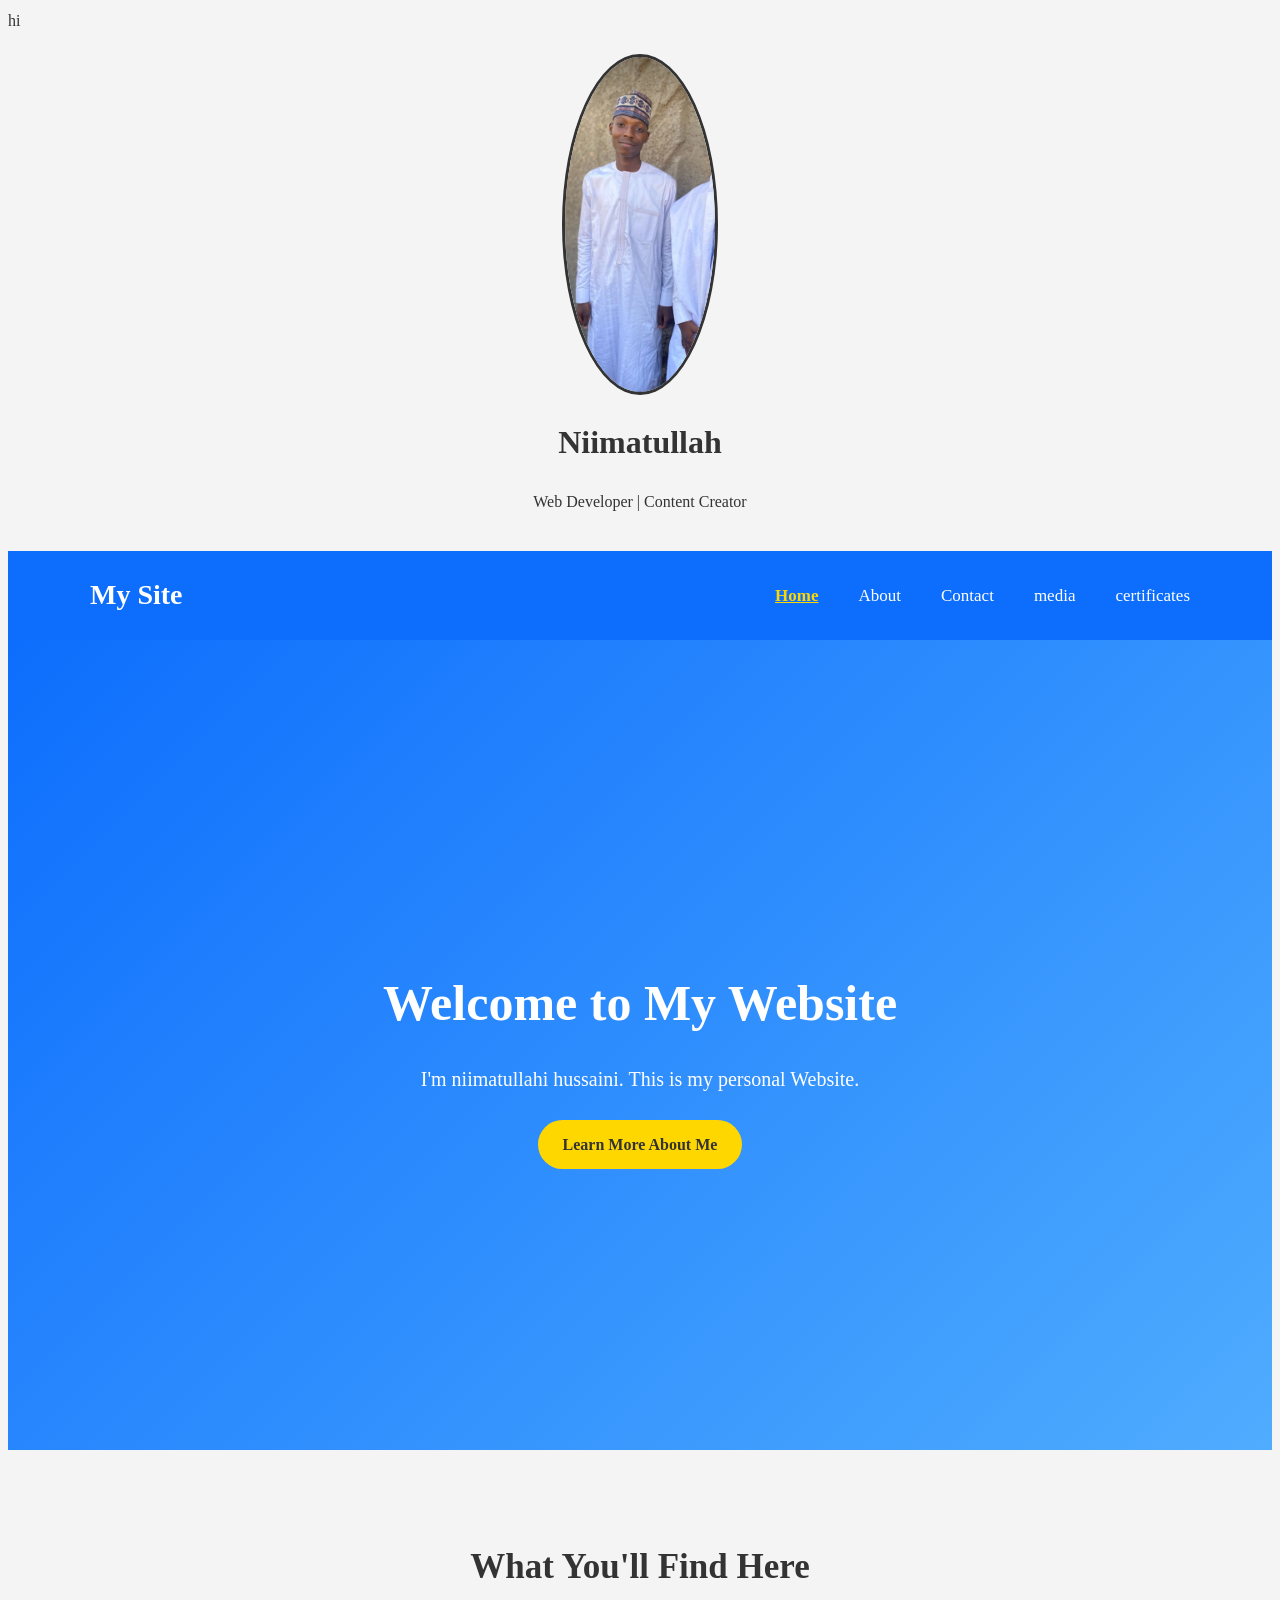
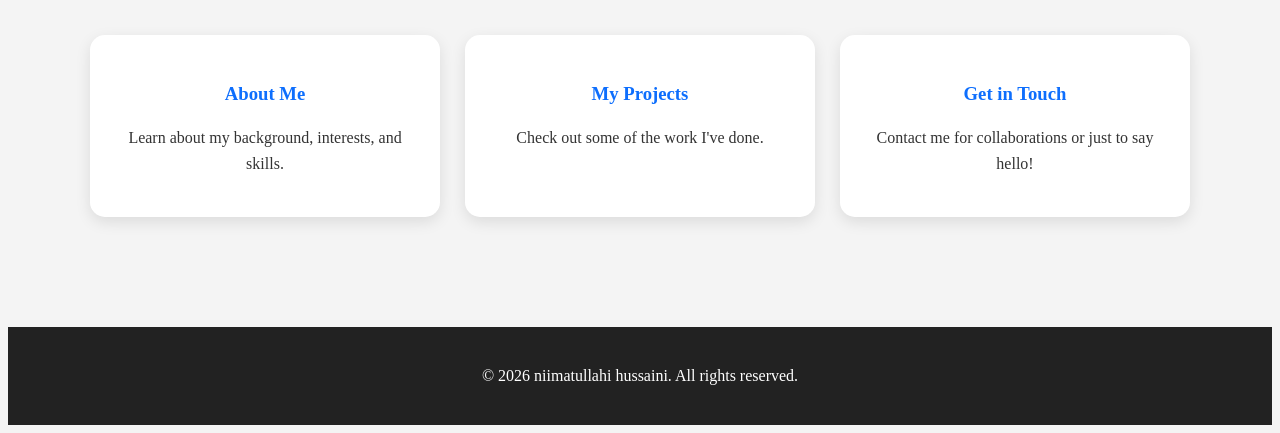
<file: index.html>
hi<!DOCTYPE html>
<html lang="en">
<head>
    <meta charset="UTF-8">
    <meta name="viewport" content="width=device-width, initial-scale=1.0">
    <title>My Personal Website</title>
    <link rel="stylesheet" href="style.css">
</head>
<body>
    <header style="text-align: center; padding: 20px;">
  <img src="profile.png" alt="My Photo" width="150" style="border-radius: 50%; border: 3px solid #333;">
  <h1>Niimatullah</h1>
  <p>Web Developer | Content Creator</p>
    </header>
    <nav>
        <div class="nav-container">
            <a href="index.html" class="logo">My Site</a>
            <ul class="nav-links">
                <li><a href="index.html" class="active">Home</a></li>
                <li><a href="about.html">About</a></li>
                <li><a href="contact.html">Contact</a></li>
                <li><a href="media.html">media</a></li>
                <li><a href="certificates.html">certificates</a></li>
            </ul>
        </div>
    </nav>

    <main>
        <section class="hero">
            <div class="hero-content">
                <h1>Welcome to My Website</h1>
                <p> I'm niimatullahi hussaini. This is my personal Website.</p>
                <a href="about.html" class="btn">Learn More About Me</a>
            </div>
        </section>

        <section class="features">
            <h2>What You'll Find Here</h2>
            <div class="cards">
                <div class="card">
                    <h3>About Me</h3>
                    <p>Learn about my background, interests, and skills.</p>
                </div>
                <div class="card">
                    <h3>My Projects</h3>
                    <p>Check out some of the work I've done.</p>
                </div>
                <div class="card">
                    <h3>Get in Touch</h3>
                    <p>Contact me for collaborations or just to say hello!</p>
                </div>
            </div>
        </section>
    </main>

    <footer>
        <p>&copy; 2026 niimatullahi hussaini. All rights reserved.</p>
    </footer>

    <script src="script.js"></script>
</body>
</html>
</file>
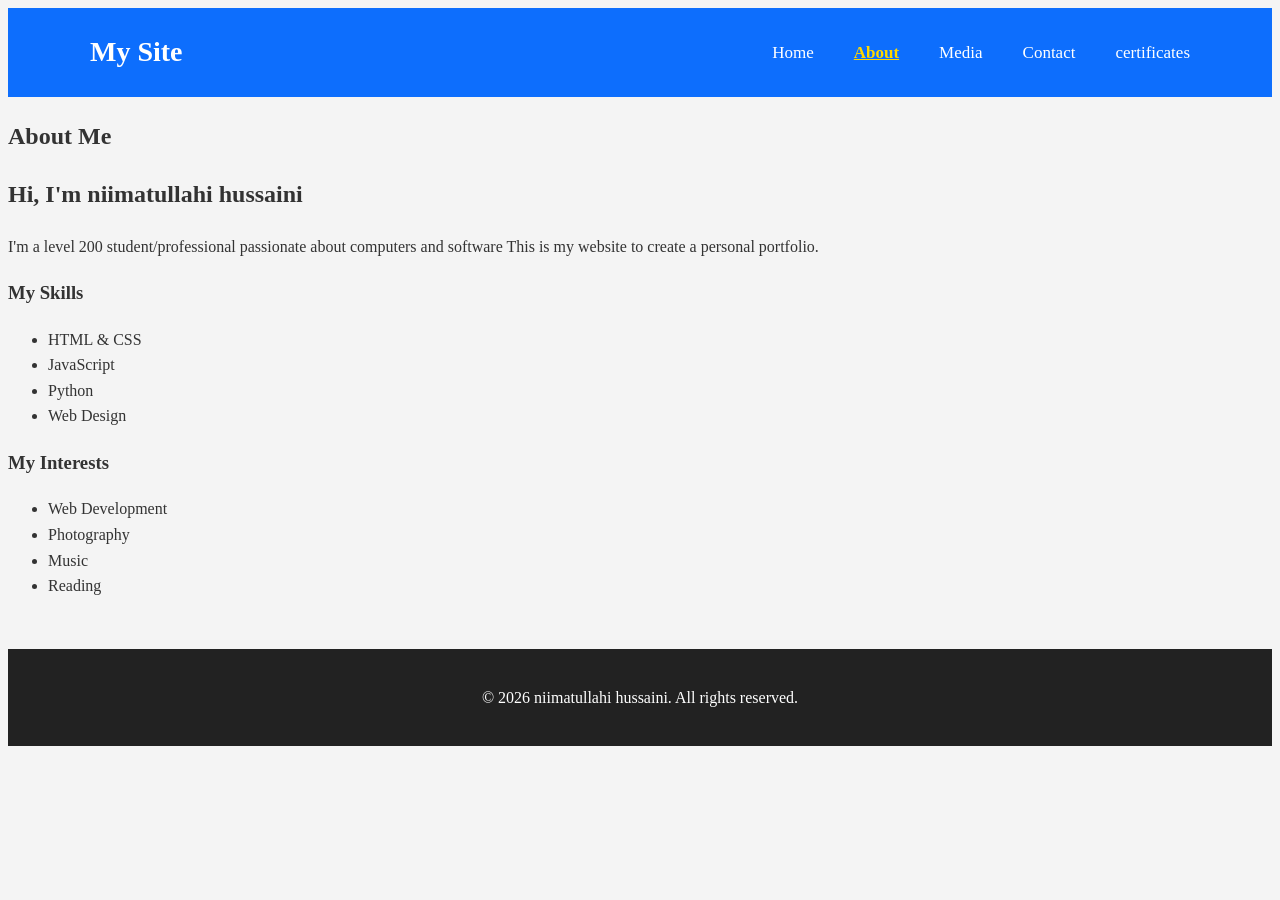
<file: about.html>
<!DOCTYPE html>
<html lang="en">
<head>
    <meta charset="UTF-8">
    <meta name="viewport" content="width=device-width, initial-scale=1.0">
    <title>About Me</title>
    <link rel="stylesheet" href="style.css">
</head>
<body>
    

    <main>
        <section class="page-content">
            <body>
<nav>
  <div class="nav-container">
    <a href="index.html" class="logo">My Site</a>
    <ul class="nav-links">
      <li><a href="index.html">Home</a></li>
      <li><a href="about.html" class="active">About</a></li>
      <li><a href="media.html">Media</a></li>
      <li><a href="contact.html">Contact</a></li>
        <li><a href="certificates.html">certificates</a></li>
    </ul>
  </div>
</nav>


            <h1>About Me</h1>
            <div class="about-container">
                <div class="about-text">
                    <h2>Hi, I'm niimatullahi hussaini</h2>
                    <p>I'm a  level 200 student/professional passionate about computers and software   This is my  website  to create a personal portfolio.</p>
                    
                    <h3>My Skills</h3>
                    <ul class="skills-list">
                        <li>HTML & CSS</li>
                        <li>JavaScript</li>
                        <li>Python</li>
                        <li>Web Design</li>
                    </ul>

                    <h3>My Interests</h3>
                    <ul class="interests-list">
                        <li>Web Development</li>
                        <li>Photography</li>
                        <li>Music</li>
                        <li>Reading</li>
                    </ul>
                </div>
                <div class="about-image">
                    <!-- Replace with your image -->
                    <div class="placeholder-img"></div>
                </div>
            </div>
        </section>
    </main>

    <footer>
        <p>&copy; 2026 niimatullahi hussaini. All rights reserved.</p>
    </footer>

    <script src="script.js"></script>
</body>
</html>
</file>
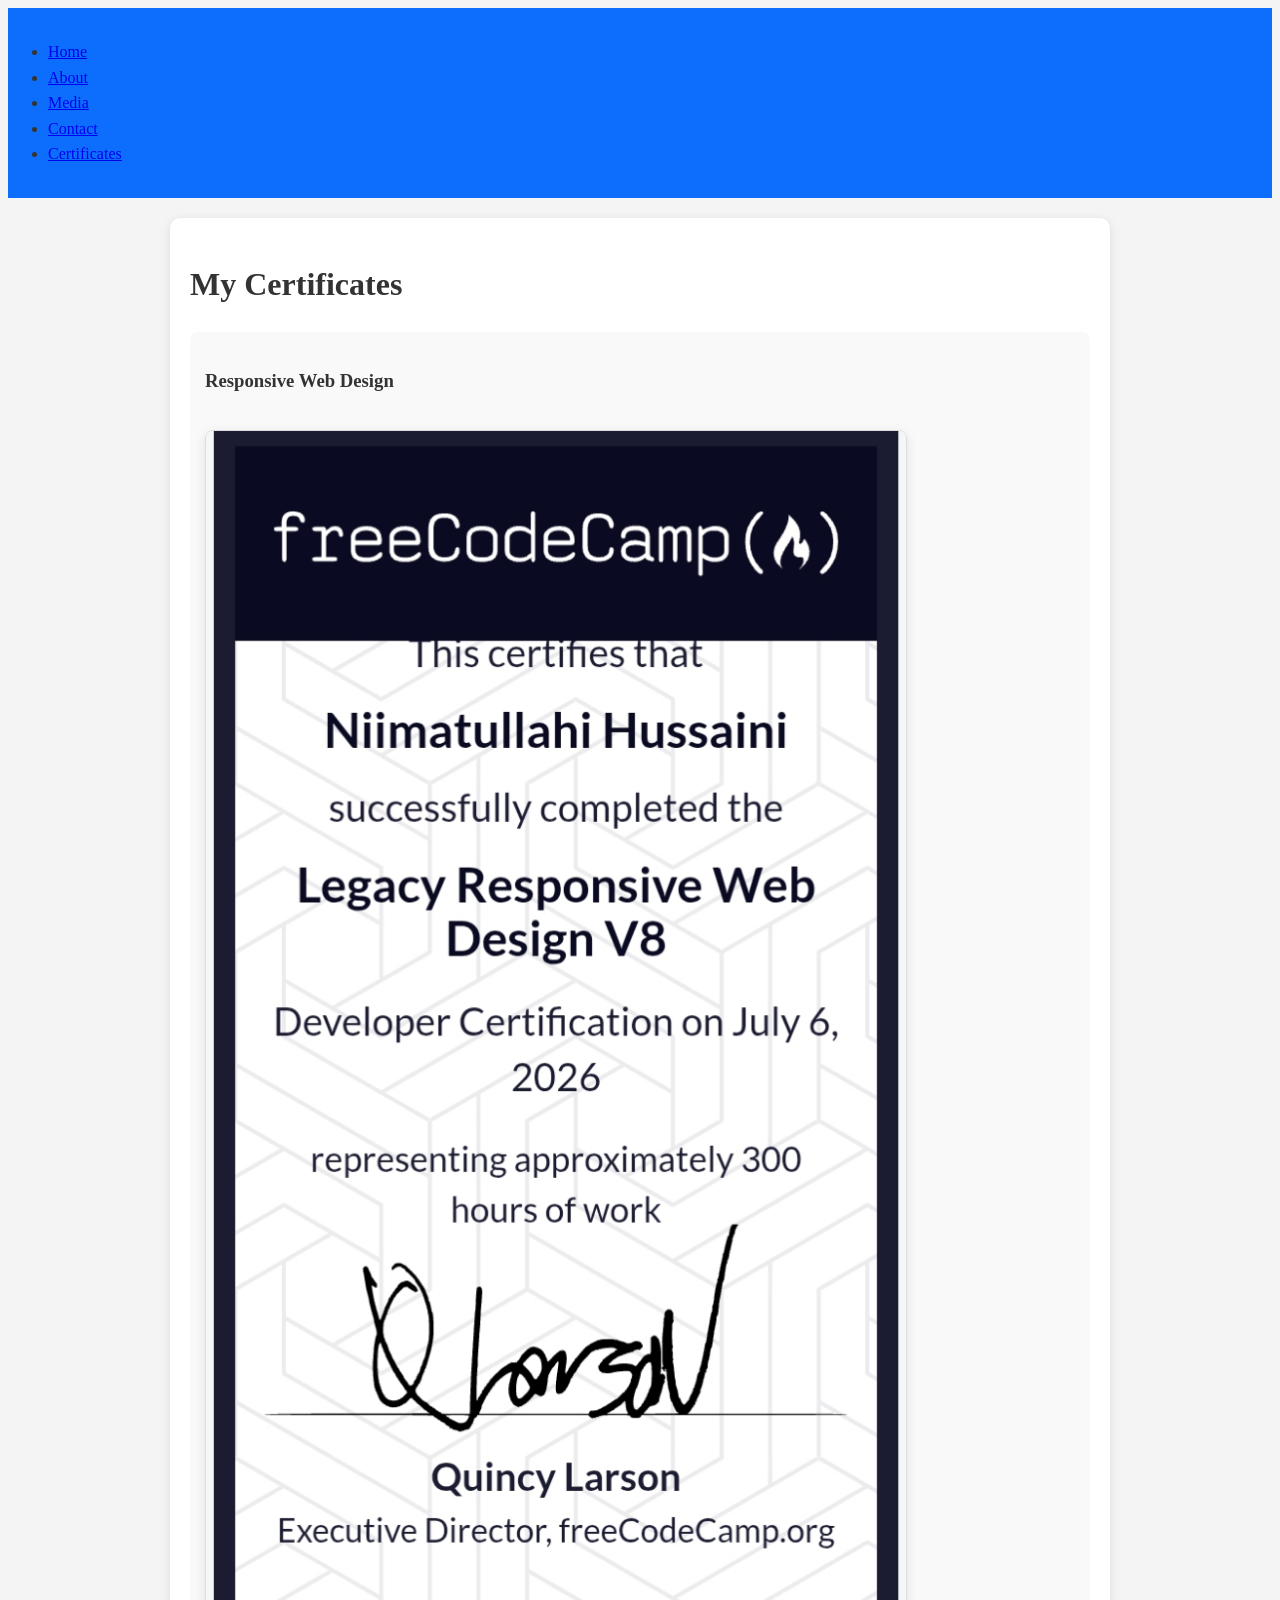
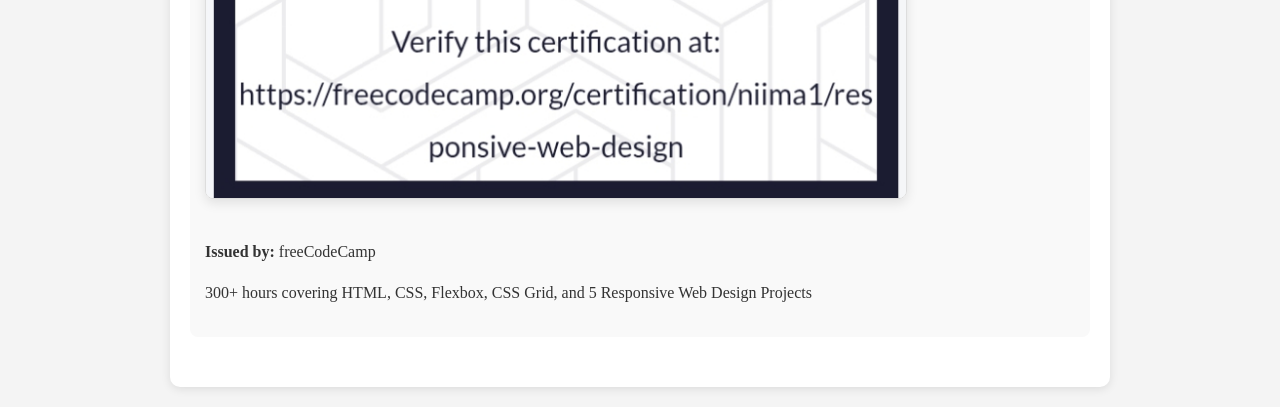
<file: Certificates.html>
<!DOCTYPE html>
<html lang="en">
<head>
  <meta charset="UTF-8">
  <meta name="viewport" content="width=device-width, initial-scale=1.0">
  <title>Certificates - Niimatullahi</title>
  <link rel="stylesheet" href="style.css">
</head>
<body>
  <nav>
    <ul>
      <li><a href="index.html">Home</a></li>
      <li><a href="about.html">About</a></li>
      <li><a href="media.html">Media</a></li>
      <li><a href="contact.html">Contact</a></li>
      <li><a href="certificates.html">Certificates</a></li>
    </ul>
  </nav>
  
  <div class="container">
    <h1>My Certificates</h1>
    
    <div class="video-card">
      <h3>Responsive Web Design</h3>
      
      <img src="certificate.png" 
           alt="freeCodeCamp Responsive Web Design Certificate" 
           style="width: 100%; max-width: 700px; border-radius: 8px; border: 1px solid #ddd; margin: 16px 0; box-shadow: 0 4px 12px rgba(0,0,0,0.1);">
  
      <p><strong>Issued by:</strong> freeCodeCamp</p>
      <p>300+ hours covering HTML, CSS, Flexbox, CSS Grid, and 5 Responsive Web Design Projects</p>
      
      <a href="https://www.freecodecamp.org/certification/niima1/responsive-web-design" 
         target="_blank"
</file>
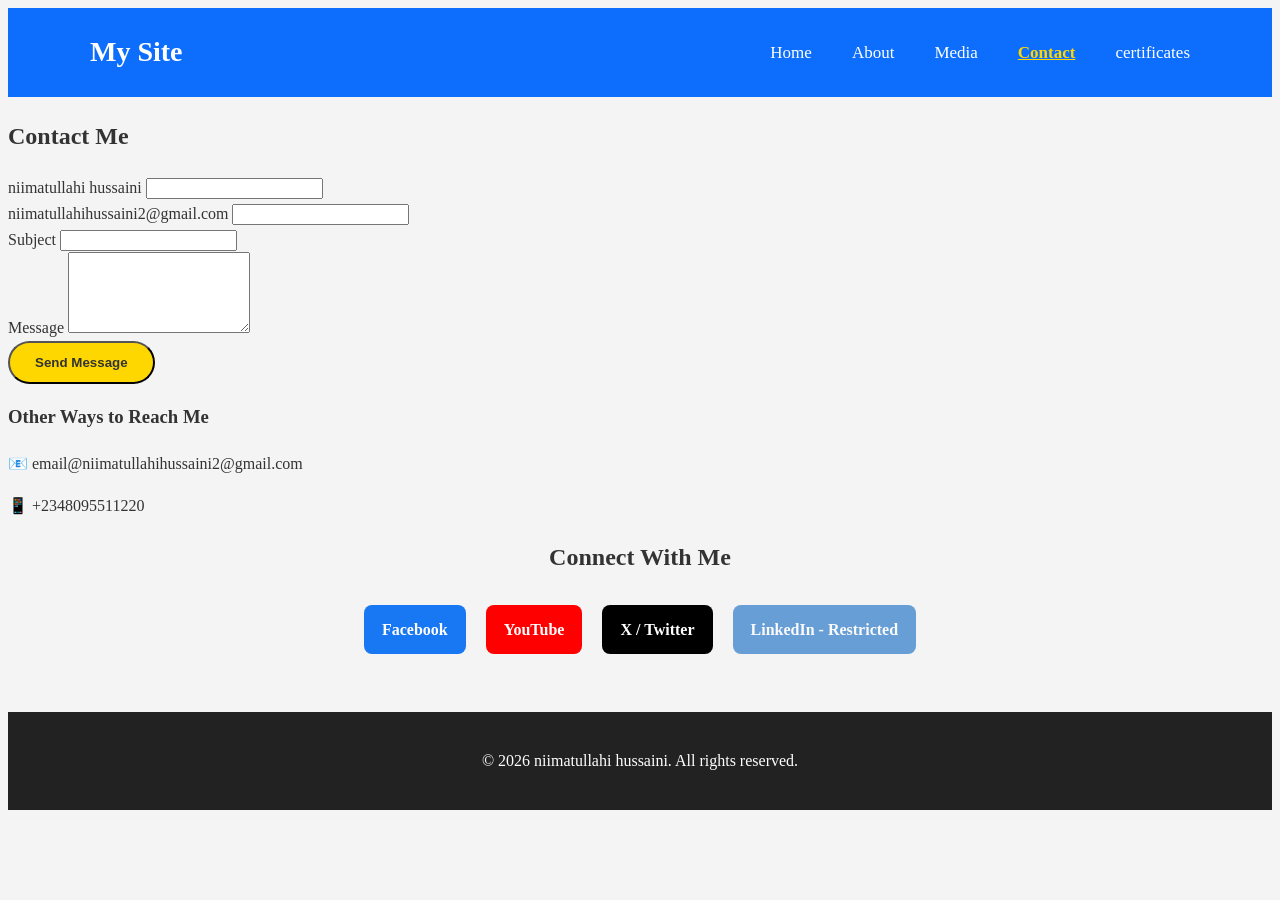
<file: contact.html>
<!DOCTYPE html>
<html lang="en">
<head>
    <meta charset="UTF-8">
    <meta name="viewport" content="width=device-width, initial-scale=1.0">
    <title>Contact Me</title>
    <link rel="stylesheet" href="style.css">
</head>
<body>
    

    <main>
        <section class="page-content">
            <body>
<nav>
  <div class="nav-container">
    <a href="index.html" class="logo">My Site</a>
    <ul class="nav-links">
      <li><a href="index.html">Home</a></li>
      <li><a href="about.html">About</a></li>
      <li><a href="media.html">Media</a></li>
      <li><a href="contact.html" class="active">Contact</a></li>
        <li><a href="certificates.html">certificates</a></li>
    </ul>
  </div>
</nav>


            <h1>Contact Me</h1>
            <div class="contact-container">
                <form id="contact-form" class="contact-form">
                    <div class="form-group">
                        <label for="name">niimatullahi hussaini</label>
                        <input type="text" id="name" name="name" required>
                    </div>
                    <div class="form-group">
                        <label for="email">niimatullahihussaini2@gmail.com</label>
                        <input type="email" id="email" name="email" required>
                    </div>
                    <div class="form-group">
                        <label for="subject">Subject</label>
                        <input type="text" id="subject" name="subject" required>
                    </div>
                    <div class="form-group">
                        <label for="message">Message</label>
                        <textarea id="message" name="message" rows="5" required></textarea>
                    </div>
                    <button type="submit" class="btn">Send Message</button>
                </form>
                <div class="contact-info">
                    <h3>Other Ways to Reach Me</h3>
                    <p>📧 email@niimatullahihussaini2@gmail.com</p>
                    <p>📱 +2348095511220</p>
                    <div class="social-links">
                        <h2 style="text-align: center;">Connect With Me</h2>

<div style="text-align: center; margin-top: 20px;">
  <a href="https://www.facebook.com/niimatullahi.hussain" target="_blank" style="background: #1877F2; color: white; padding: 12px 18px; border-radius: 8px; text-decoration: none; margin: 8px; display: inline-block; font-weight: bold;">
    Facebook
  </a>
  
  <a href="https://youtube.com/@niimatullahihussaini?si=6-fDRCxhv9TqysyE" target="_blank" style="background: #FF0000; color: white; padding: 12px 18px; border-radius: 8px; text-decoration: none; margin: 8px; display: inline-block; font-weight: bold;">
    YouTube
  </a>
  
  <a href="https://x.com/niimatullahy" target="_blank" style="background: #000; color: white; padding: 12px 18px; border-radius: 8px; text-decoration: none; margin: 8px; display: inline-block; font-weight: bold;">
    X / Twitter
  </a>
  
  <a href="#" style="background: #0A66C2; color: white; padding: 12px 18px; border-radius: 8px; text-decoration: none; margin: 8px; display: inline-block; font-weight: bold; opacity: 0.6;">
    LinkedIn - Restricted
  </a>

                    </div>
                </div>
            </div>
        </section>
    </main>

    <footer>
        <p>&copy; 2026 niimatullahi hussaini. All rights reserved.</p>
    </footer>

    <script src="script.js"></script>
</body>
</html>
</file>
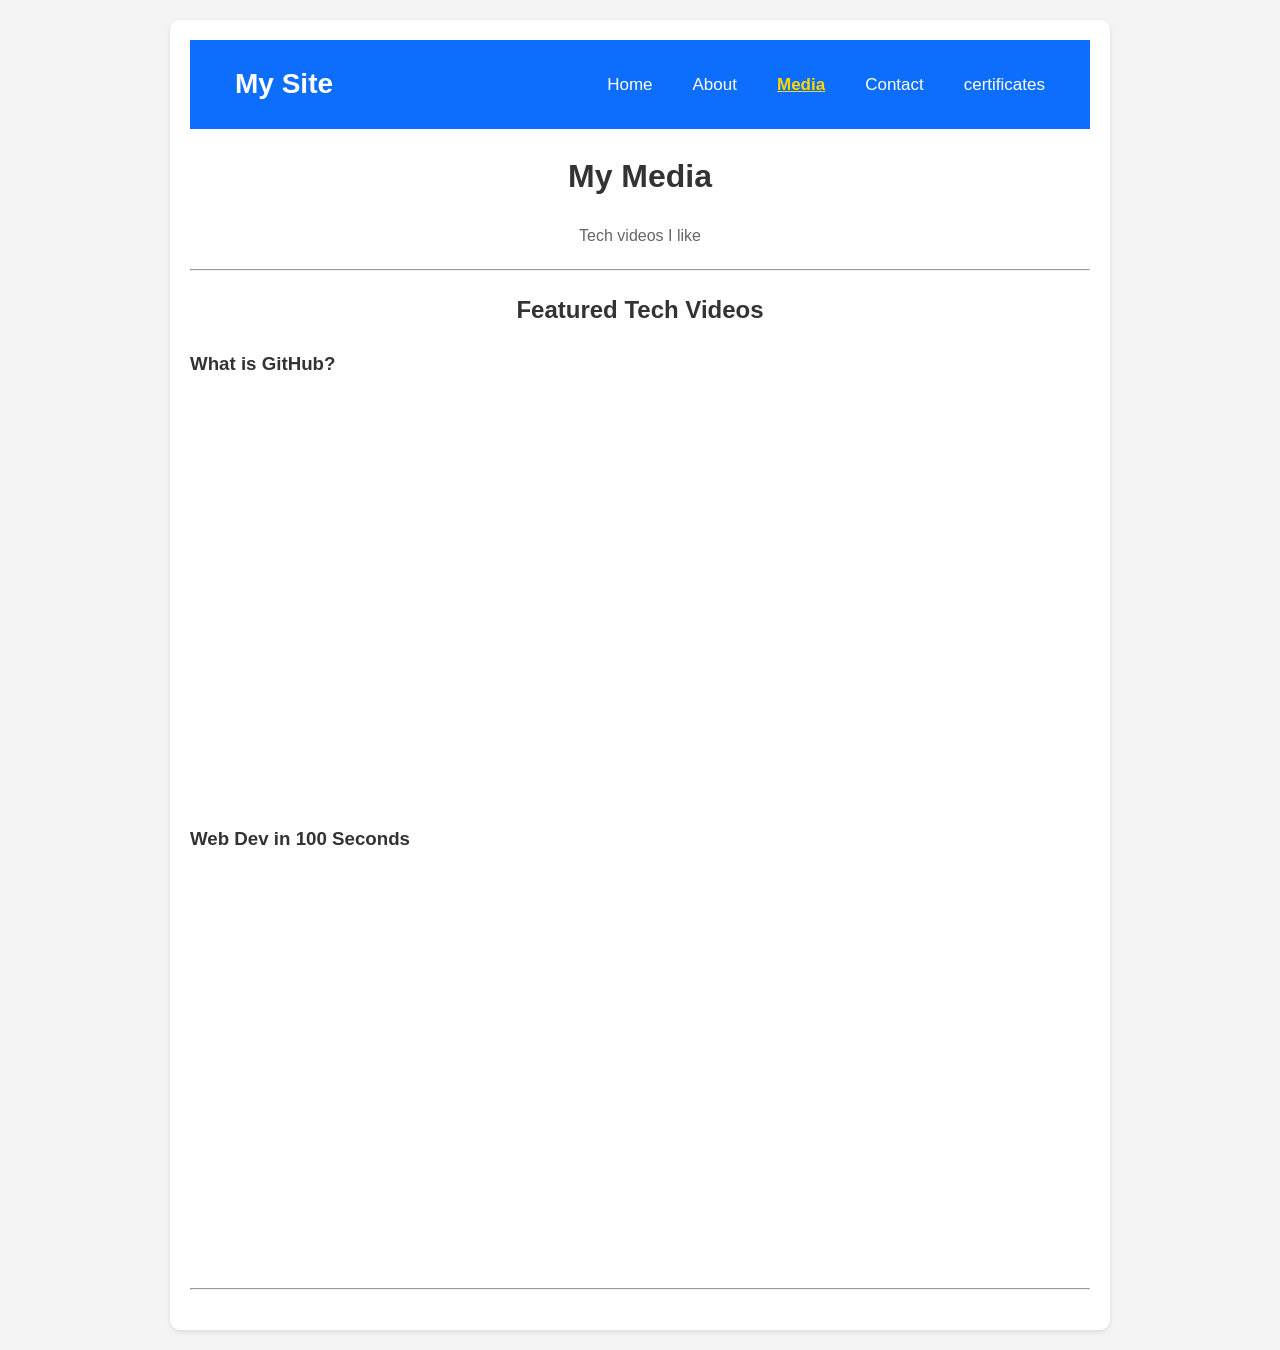
<file: media.html>
<!DOCTYPE html>
<html lang="en">
<head>
  <meta charset="UTF-8">
  <meta name="viewport" content="width=device-width, initial-scale=1.0">
  <title>Media - Niimatullahi</title>
  
  <title>My Media</title>
  <link rel="stylesheet" href="style.css">
  <meta name="viewport" content="width=device-width, initial-scale=1.0">
  
</head>
<body style="font-family: Arial, sans-serif; background: #f4f4f4; margin: 0; padding: 20px;">

  <div style="max-width: 900px; margin: auto; background: white; padding: 20px; border-radius: 10px; box-shadow: 0 2px 5px rgba(0,0,0,0.1);">
    <nav>
  <div class="nav-container">
    <a href="index.html" class="logo">My Site</a>
    <ul class="nav-links">
      <li><a href="index.html">Home</a></li>
      <li><a href="about.html">About</a></li>
      <li><a href="media.html" class="active">Media</a></li>
      <li><a href="contact.html">Contact</a></li>
      <li><a href="certificates.html">certificates</a></li>
    </ul>
  </div>
    </nav>
    
    <h1 style="text-align: center; color: #333;">My Media</h1>
    <p style="text-align: center; color: #666;">Tech videos I like</p>

    <hr style="margin: 20px 0;">

    <h2 style="text-align: center;">Featured Tech Videos</h2>
    
    <!-- Video 1: What is GitHub -->
<h3>What is GitHub?</h3>
<iframe width="100%" height="400" src="https://www.youtube.com/embed/w3jLJU7DT5E" 
title="What is GitHub" frameborder="0" allowfullscreen 
style="border-radius: 8px;"></iframe>

<!-- Video 2: Web Development in 100 seconds -->
<h3>Web Dev in 100 Seconds</h3>
<iframe width="100%" height="400" src="https://www.youtube.com/embed/zOjov-2OZ0E" 
title="Web Dev" frameborder="0" allowfullscreen 
style="border-radius: 8px;"></iframe>

    <hr>

    <div style="text-align: center; margin-top: 20px;">
      <a href="index.html" style="background
</html>
</file>
<file: style.css>
<!DOCTYPE html>
<html lang="en">
<head>
<meta charset="UTF-8">
<meta name="viewport" content="width=device-width, initial-scale=1.0">
<title>My Personal Website</title>

<style>
*{
    margin:0;
    padding:0;
    box-sizing:border-box;
    font-family:Arial, Helvetica, sans-serif;
}

body{
    background:#f4f4f4;
    color:#333;
    line-height:1.6;
}

/* Navigation */
nav{
    background:#0d6efd;
    padding:15px 0;
    position:sticky;
    top:0;
}

.nav-container{
    width:90%;
    max-width:1100px;
    margin:auto;
    display:flex;
    justify-content:space-between;
    align-items:center;
}

.logo{
    color:white;
    text-decoration:none;
    font-size:28px;
    font-weight:bold;
}

.nav-links{
    display:flex;
    list-style:none;
}

.nav-links li{
    margin-left:20px;
}

.nav-links a{
    color:white;
    text-decoration:none;
    font-size:17px;
    transition:0.3s;
}

.nav-links a:hover,
.nav-links .active{
    color:#ffd700;
}

/* Hero Section */
.hero{
    height:90vh;
    display:flex;
    justify-content:center;
    align-items:center;
    text-align:center;
    background:linear-gradient(135deg,#0d6efd,#4facfe);
    color:white;
}

.hero-content h1{
    font-size:50px;
    margin-bottom:15px;
}

.hero-content p{
    font-size:20px;
    margin-bottom:25px;
}

.btn{
    display:inline-block;
    padding:12px 25px;
    background:#ffd700;
    color:#333;
    text-decoration:none;
    border-radius:30px;
    font-weight:bold;
    transition:0.3s;
}

.btn:hover{
    background:white;
    transform:scale(1.05);
}

/* Features */
.features{
    padding:60px 20px;
    text-align:center;
}

.features h2{
    font-size:35px;
    margin-bottom:40px;
}

.cards{
    display:flex;
    justify-content:center;
    gap:25px;
    flex-wrap:wrap;
}

.card{
    background:white;
    width:300px;
    padding:25px;
    border-radius:15px;
    box-shadow:0 5px 15px rgba(0,0,0,0.1);
    transition:0.3s;
}

.card:hover{
    transform:translateY(-10px);
}

.card h3{
    color:#0d6efd;
    margin-bottom:15px;
}

/* Footer */
footer{
    background:#222;
    color:white;
    text-align:center;
    padding:20px;
    margin-top:50px;
}

/* Responsive */
@media(max-width:768px){

.nav-container{
    flex-direction:column;
}

.nav-links{
    margin-top:10px;
}

.hero-content h1{
    font-size:36px;
}

.hero-content p{
    font-size:18px;
}
}
/* Media Page Styling */
.container {
  max-width: 900px;
  margin: 20px auto;
  padding: 20px;
  background: white;
  border-radius: 10px;
  box-shadow: 0 2px 10px rgba(0,0,0,0.1);
}

.subtitle {
  text-align: center;
  color: #666;
  margin-top: -10px;
}

.video-card {
  margin-bottom: 30px;
  padding: 15px;
  background: #f9f9f9;
  border-radius: 8px;
}

/* Make nav horizontal on desktop */
.nav-links {
  list-style: none;
  display: flex;
  gap: 20px;
}
.nav-links li {
  display: inline;
}
.nav-links a.active {
  font-weight: bold;
  text-decoration: underline;
}
.cert-btn {
  display: inline-block;
  background: linear-gradient(135deg, #667eea 0%, #764ba2 100%);
  color: white;
  padding: 12px 24px;
  border-radius: 8px;
  text-decoration: none;
  font-weight: 600;
  margin-top: 12px;
  transition: transform 0.2s ease, box-shadow 0.2s ease;
}

.cert-btn:hover {
  transform: translateY(-2px);
  box-shadow: 0 8px 16px rgba(102, 126, 234, 0.4);
}
/* Mobile Responsive Fix */
@media (max-width: 768px) {
  nav ul {
    flex-direction: column; /* stack nav links on phone */
    padding: 10px 0;
  }
  
  nav ul li {
    margin: 5px 0;
  }
  
  .container {
    padding: 20px 15px; /* add side padding so nothing touches edge */
    width: 100%;
    box-sizing: border-box;
  }
  
  img {
    max-width: 100%; /* make images never go past screen width */
    height: auto;
  }
}
</style>

</head>

<body>

<nav>
    <div class="nav-container">
        <a href="index.html" class="logo">MySite</a>

        <ul class="nav-links">
            <li><a href="index.html" class="active">Home</a></li>
            <li><a href="about.html">About</a></li>
            <li><a href="contact.html">Contact</a></li>
        </ul>
    </div>
</nav>

<main>

<section class="hero">
    <div class="hero-content">
        <h1>Welcome to My Website</h1>
        <p>Hi, I'm <strong>Niimatullahi Hussaini</strong>. This is my personal website.</p>
        <a href="about.html" class="btn">Learn More About Me</a>
    </div>
</section>

<section class="features">
    <h2>What You'll Find Here</h2>

    <div class="cards">

        <div class="card">
            <h3>About Me</h3>
            <p>Learn about my background, interests, and skills.</p>
        </div>

        <div class="card">
            <h3>My Projects</h3>
            <p>Check out some of the work I've done.</p>
        </div>

        <div class="card">
            <h3>Get in Touch</h3>
            <p>Contact me for collaborations or just to say hello!</p>
        </div>

    </div>
</section>

</main>

<footer>
    <p>&copy; 2026 Niimatullahi Hussaini. All rights reserved.</p>
</footer>

<script src="script.js"></script>

</body>
</html>
</file>
